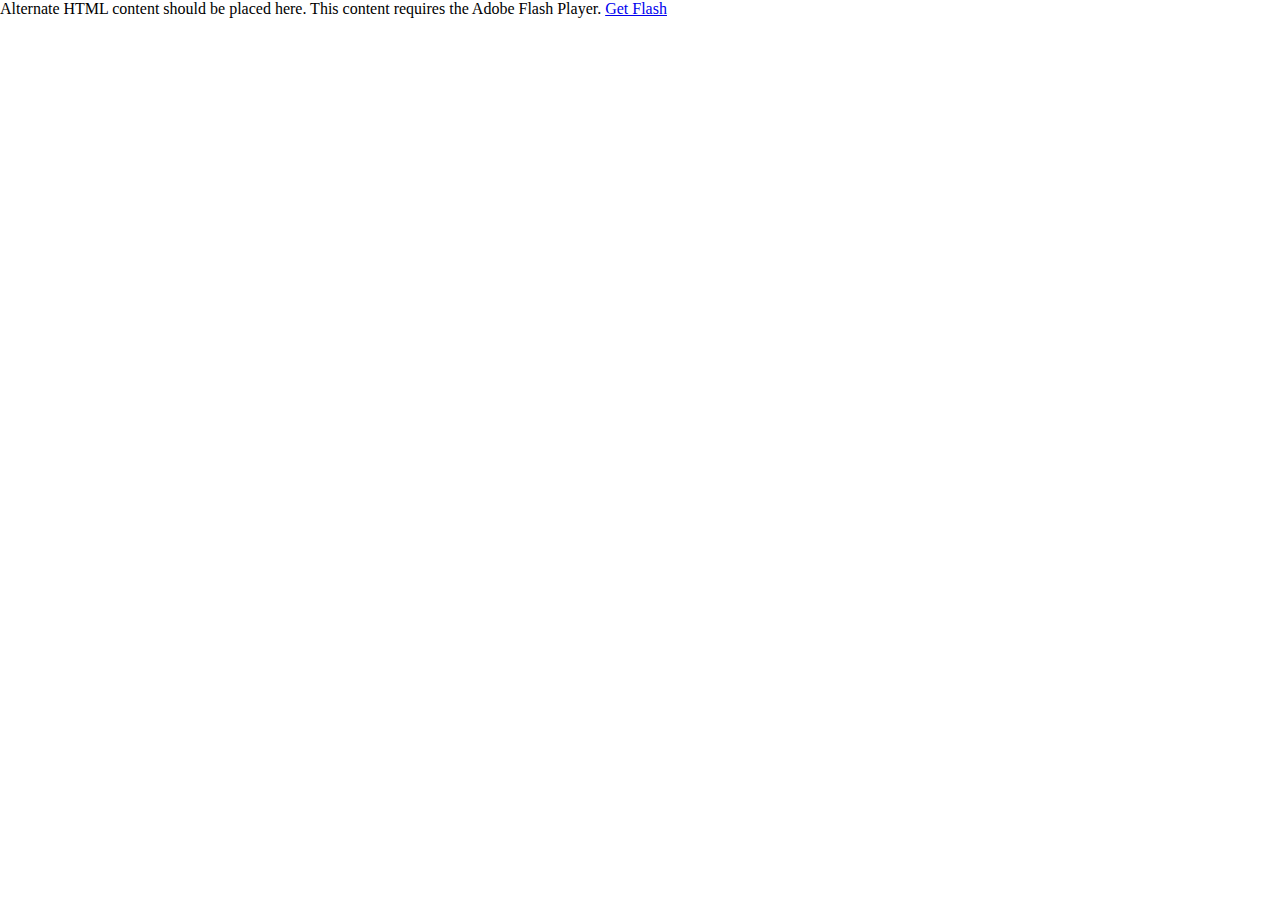
<file: bin/suram.html>
<!-- saved from url=(0014)about:internet -->
<html lang="en">

<!-- 
Smart developers always View Source. 

This application was built using Adobe Flex, an open source framework
for building rich Internet applications that get delivered via the
Flash Player or to desktops via Adobe AIR. 

Learn more about Flex at http://flex.org 
// -->

<head>
<meta http-equiv="Content-Type" content="text/html; charset=utf-8" />

<!--  BEGIN Browser History required section -->
<link rel="stylesheet" type="text/css" href="history/history.css" />
<!--  END Browser History required section -->

<title></title>
<script src="AC_OETags.js" language="javascript"></script>

<!--  BEGIN Browser History required section -->
<script src="history/history.js" language="javascript"></script>
<!--  END Browser History required section -->

<style>
body { margin: 0px; overflow:hidden }
</style>
<script language="JavaScript" type="text/javascript">
<!--
// -----------------------------------------------------------------------------
// Globals
// Major version of Flash required
var requiredMajorVersion = 9;
// Minor version of Flash required
var requiredMinorVersion = 0;
// Minor version of Flash required
var requiredRevision = 124;
// -----------------------------------------------------------------------------
// -->
</script>
</head>

<body scroll="no">
<script language="JavaScript" type="text/javascript">
<!--
// Version check for the Flash Player that has the ability to start Player Product Install (6.0r65)
var hasProductInstall = DetectFlashVer(6, 0, 65);

// Version check based upon the values defined in globals
var hasRequestedVersion = DetectFlashVer(requiredMajorVersion, requiredMinorVersion, requiredRevision);

if ( hasProductInstall && !hasRequestedVersion ) {
	// DO NOT MODIFY THE FOLLOWING FOUR LINES
	// Location visited after installation is complete if installation is required
	var MMPlayerType = (isIE == true) ? "ActiveX" : "PlugIn";
	var MMredirectURL = window.location;
    document.title = document.title.slice(0, 47) + " - Flash Player Installation";
    var MMdoctitle = document.title;

	AC_FL_RunContent(
		"src", "playerProductInstall",
		"FlashVars", "MMredirectURL="+MMredirectURL+'&MMplayerType='+MMPlayerType+'&MMdoctitle='+MMdoctitle+"",
		"width", "100%",
		"height", "100%",
		"align", "middle",
		"id", "suram",
		"quality", "high",
		"bgcolor", "#869ca7",
		"name", "suram",
		"allowScriptAccess","sameDomain",
		"type", "application/x-shockwave-flash",
		"pluginspage", "http://www.adobe.com/go/getflashplayer"
	);
} else if (hasRequestedVersion) {
	// if we've detected an acceptable version
	// embed the Flash Content SWF when all tests are passed
	AC_FL_RunContent(
			"src", "suram",
			"width", "100%",
			"height", "100%",
			"align", "middle",
			"id", "suram",
			"quality", "high",
			"bgcolor", "#869ca7",
			"name", "suram",
			"allowScriptAccess","sameDomain",
			"type", "application/x-shockwave-flash",
			"pluginspage", "http://www.adobe.com/go/getflashplayer"
	);
  } else {  // flash is too old or we can't detect the plugin
    var alternateContent = 'Alternate HTML content should be placed here. '
  	+ 'This content requires the Adobe Flash Player. '
   	+ '<a href=http://www.adobe.com/go/getflash/>Get Flash</a>';
    document.write(alternateContent);  // insert non-flash content
  }
// -->
</script>
<noscript>
  	<object classid="clsid:D27CDB6E-AE6D-11cf-96B8-444553540000"
			id="suram" width="100%" height="100%"
			codebase="http://fpdownload.macromedia.com/get/flashplayer/current/swflash.cab">
			<param name="movie" value="suram.swf" />
			<param name="quality" value="high" />
			<param name="bgcolor" value="#869ca7" />
			<param name="allowScriptAccess" value="sameDomain" />
			<embed src="suram.swf" quality="high" bgcolor="#869ca7"
				width="100%" height="100%" name="suram" align="middle"
				play="true"
				loop="false"
				quality="high"
				allowScriptAccess="sameDomain"
				type="application/x-shockwave-flash"
				pluginspage="http://www.adobe.com/go/getflashplayer">
			</embed>
	</object>
</noscript>
</body>
</html>
</file>
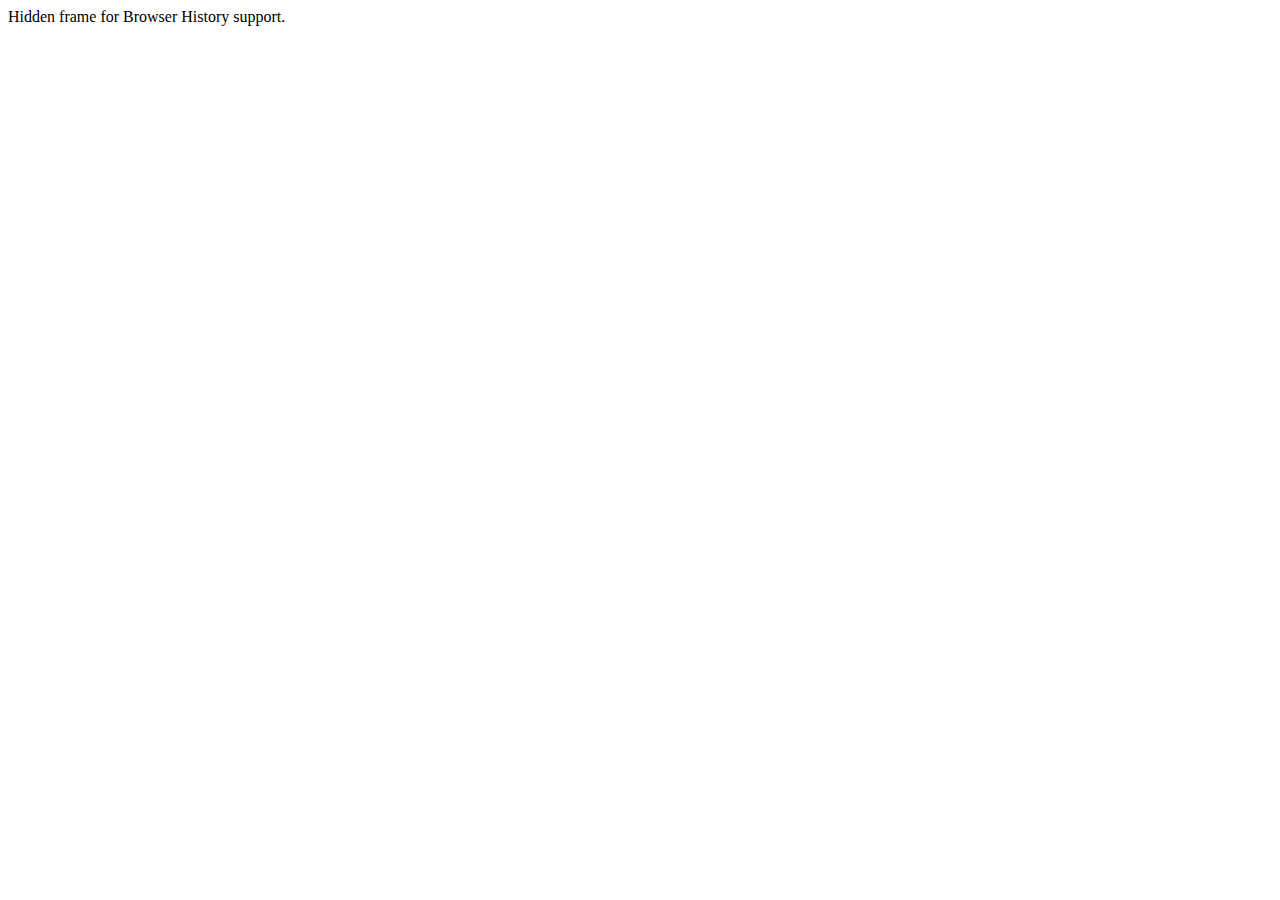
<file: bin/history/historyFrame.html>
<html>
    <head>
        <META HTTP-EQUIV="Pragma" CONTENT="no-cache"> 
        <META HTTP-EQUIV="Expires" CONTENT="-1"> 
    </head>
    <body>
    <script>
        function processUrl()
        {

            var pos = url.indexOf("?");
            url = pos != -1 ? url.substr(pos + 1) : "";
            if (!parent._ie_firstload) {
                parent.BrowserHistory.setBrowserURL(url);
                try {
                    parent.BrowserHistory.browserURLChange(url);
                } catch(e) { }
            } else {
                parent._ie_firstload = false;
            }
        }

        var url = document.location.href;
        processUrl();
        document.write(encodeURIComponent(url));
    </script>
    Hidden frame for Browser History support.
    </body>
</html>
</file>
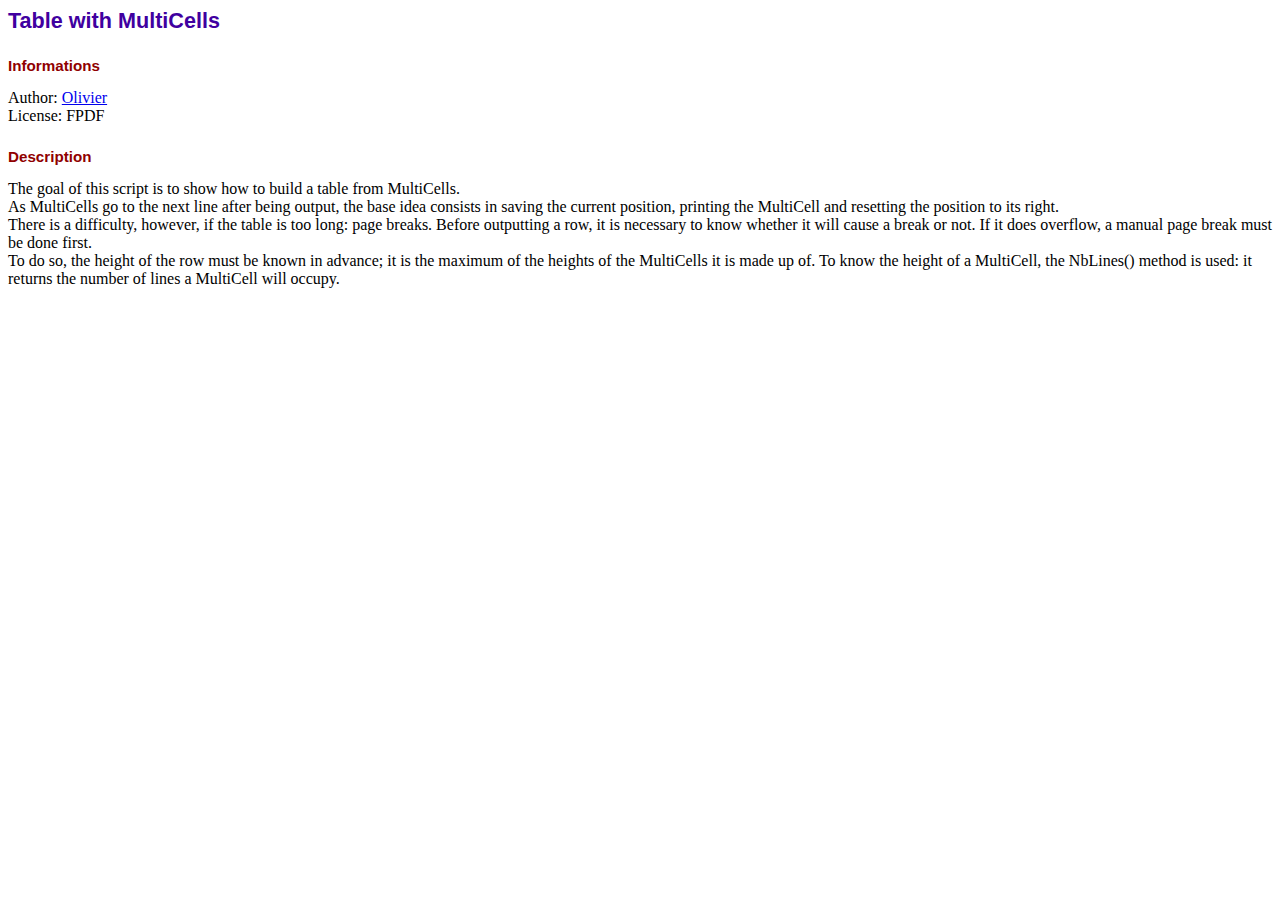
<file: bin/fpdf17/mc_table/info.htm>
<!DOCTYPE html PUBLIC "-//W3C//DTD HTML 4.01 Transitional//EN">
<html>
<head>
<meta http-equiv="Content-Type" content="text/html; charset=ISO-8859-1">
<title>Table with MultiCells</title>
<style type="text/css">
body {font-family:"Times New Roman",serif}
h1 {font:bold 135% Arial,sans-serif; color:#4000A0; margin-bottom:0.9em}
h2 {font:bold 95% Arial,sans-serif; color:#900000; margin-top:1.5em; margin-bottom:1em}
</style>
</head>
<body>
<h1>Table with MultiCells</h1>
<h2>Informations</h2>
Author: <a href="mailto:oliver@fpdf.org?subject=Table%20with%20MultiCells">Olivier</a><br>
License: FPDF
<h2>Description</h2>
The goal of this script is to show how to build a table from MultiCells.<br>
As MultiCells go to the next line after being output, the base idea consists in saving the
current position, printing the MultiCell and resetting the position to its right.<br>
There is a difficulty, however, if the table is too long: page breaks. Before outputting a
row, it is necessary to know whether it will cause a break or not. If it does overflow, a
manual page break must be done first.<br>
To do so, the height of the row must be known in advance; it is the maximum of the heights of
the MultiCells it is made up of. To know the height of a MultiCell, the NbLines() method is used:
it returns the number of lines a MultiCell will occupy.
</body>
</html>
</file>
<file: bin/history/history.css>
/* This CSS stylesheet defines styles used by required elements in a flex application page that supports browser history */

#ie_historyFrame { width: 0px; height: 0px; display:none }
#firefox_anchorDiv { width: 0px; height: 0px; display:none }
#safari_formDiv { width: 0px; height: 0px; display:none }
#safari_rememberDiv { width: 0px; height: 0px; display:none }
</file>
